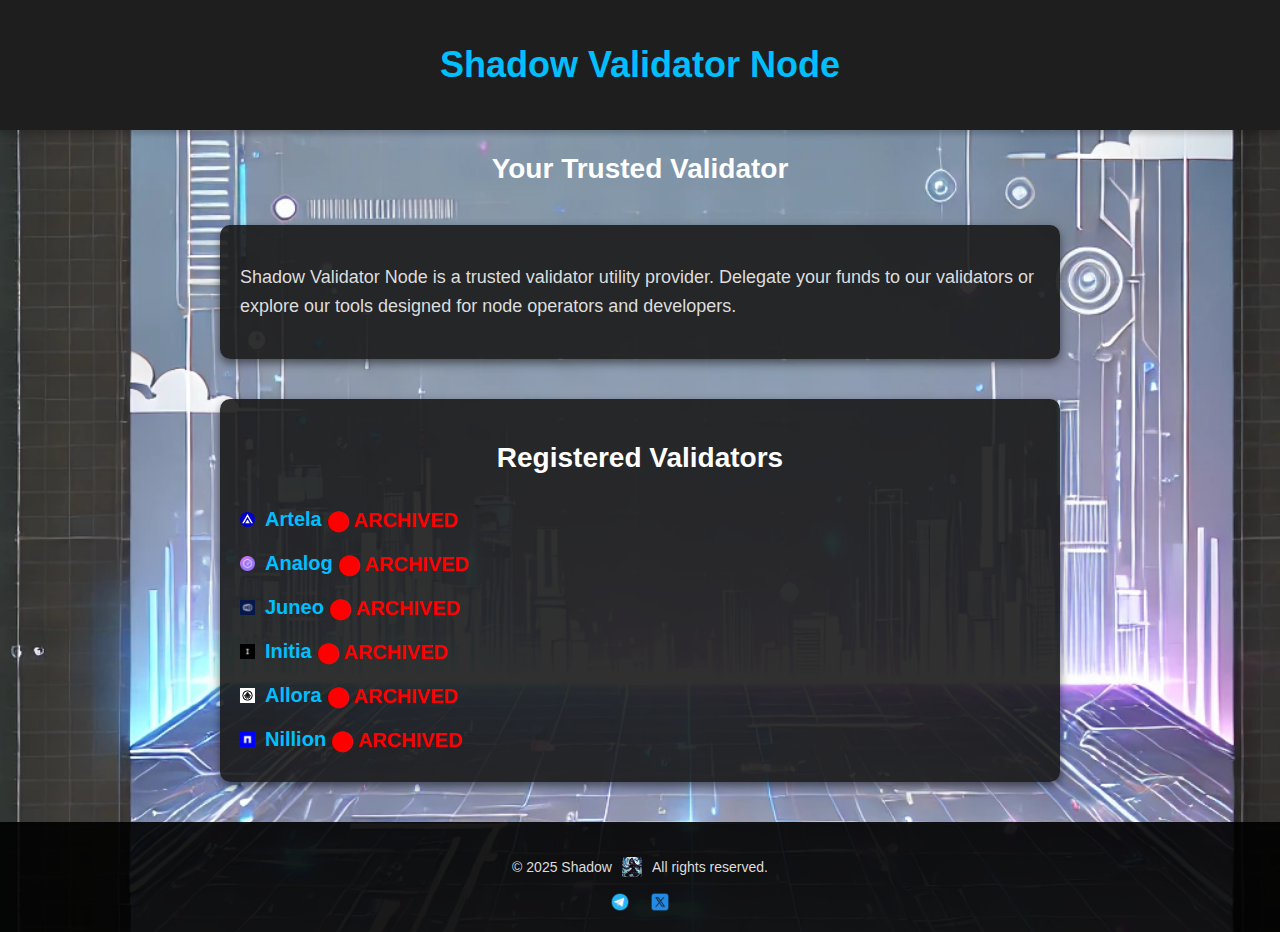
<file: index.html>
<!DOCTYPE html>
<html lang="en">
<head>
    <meta charset="UTF-8">
    <meta name="viewport" content="width=device-width, initial-scale=1.0">
    <title>Shadow Validator</title>
    <link rel="stylesheet" href="styles.css">
</head>
<body>
    <header>
        <h1>Shadow Validator Node</h1>
    </header>
    
    <h2>Your Trusted Validator</h2>
    
    <section>
        <p>Shadow Validator Node is a trusted validator utility provider. Delegate your funds to our validators or explore our tools designed for node operators and developers.</p>
    </section>
    
    <section id="validators">
        <h2>Registered Validators</h2>
        <div id="validator-list">
            <h3><a href="#"><img class="validator-icon" src="images/artela.png"> Artela <span class="archived">⬤ ARCHIVED</span></a></h3>
            <h3><a href="#"><img class="validator-icon" src="images/analog.png"> Analog <span class="archived">⬤ ARCHIVED</span></a></h3>
            <h3><a href="#"><img class="validator-icon" src="images/juneo.png"> Juneo <span class="archived">⬤ ARCHIVED</span></a></h3>
            <h3><a href="#"><img class="validator-icon" src="images/initia.png"> Initia <span class="archived">⬤ ARCHIVED</span></a></h3>
            <h3><a href="#"><img class="validator-icon" src="images/allora.png"> Allora <span class="archived">⬤ ARCHIVED</span></a></h3>
            <h3><a href="#"><img class="validator-icon" src="images/nillion.png"> Nillion <span class="archived">⬤ ARCHIVED</span></a></h3>
        </div>
    </section>
    
    <footer>
        <p class="footer-text">© 2025 Shadow <img class="footer-icon" src="images/back.jpeg"> All rights reserved.</p>
        <div class="social-icons">
            <a href="https://t.me/lastarray" target="_blank">
                <img src="images/telegram.png" alt="Telegram">
            </a>
            <a href="https://x.com/mikicatsman" target="_blank">
                <img src="images/twitter.png" alt="Twitter">
            </a>
        </div>
    </footer>
</body>
</html>
</file>
<file: styles.css>
body {
    font-family: 'Arial', sans-serif;
    background: url('/images/background.jpeg') no-repeat center center fixed;
    background-size: cover;
    color: #ddd;
    text-align: center;
    margin: 0;
    padding: 0;
}

header {
    background: #1e1e1e;
    padding: 20px;
    box-shadow: 0 4px 6px rgba(0, 0, 0, 0.2);
}

section {
    max-width: 800px;
    margin: 40px auto;
    padding: 20px;
    background: rgba(26, 26, 26, 0.9);
    border-radius: 10px;
    box-shadow: 0 4px 10px rgba(0, 0, 0, 0.5);
    text-align: left;
}

h1 {
    font-size: 36px;
    color: #00bfff;
}

h2 {
    font-size: 28px;
    color: #fff;
    text-align: center;
}

p {
    font-size: 18px;
    line-height: 1.6;
}

#validator-list {
    display: flex;
    flex-direction: column;
    align-items: flex-start;
    justify-content: center;
}

#validator-list h3 {
    margin: 10px 0;
}

#validator-list a {
    display: flex;
    align-items: center;
    font-size: 20px;
    color: #00bfff;
    text-decoration: none;
    transition: color 0.3s;
}

#validator-list a:hover {
    color: #ffcc00;
}

.validator-icon {
    width: 15px;
    height: 15px;
    margin-right: 10px;
}

.archived {
    color: red;
    font-weight: bold;
    margin-left: 5px;
}

footer {
    background: rgba(0, 0, 0, 0.9);
    padding: 20px;
    margin-top: 40px;
    text-align: center;
}

.footer-text {
    font-size: 14px;
    display: flex;
    align-items: center;
    justify-content: center;
    gap: 10px;
}

.footer-icon {
    width: 20px;
    height: 20px;
}

.social-icons {
    display: flex;
    justify-content: center;
    gap: 20px;
}

.social-icons a {
    display: flex;
    align-items: center;
    text-decoration: none;
}

.social-icons a img {
    width: 20px;
    height: 20px;
    transition: transform 0.3s;
}

.social-icons a img:hover {
    transform: scale(1.2);
}
</file>
